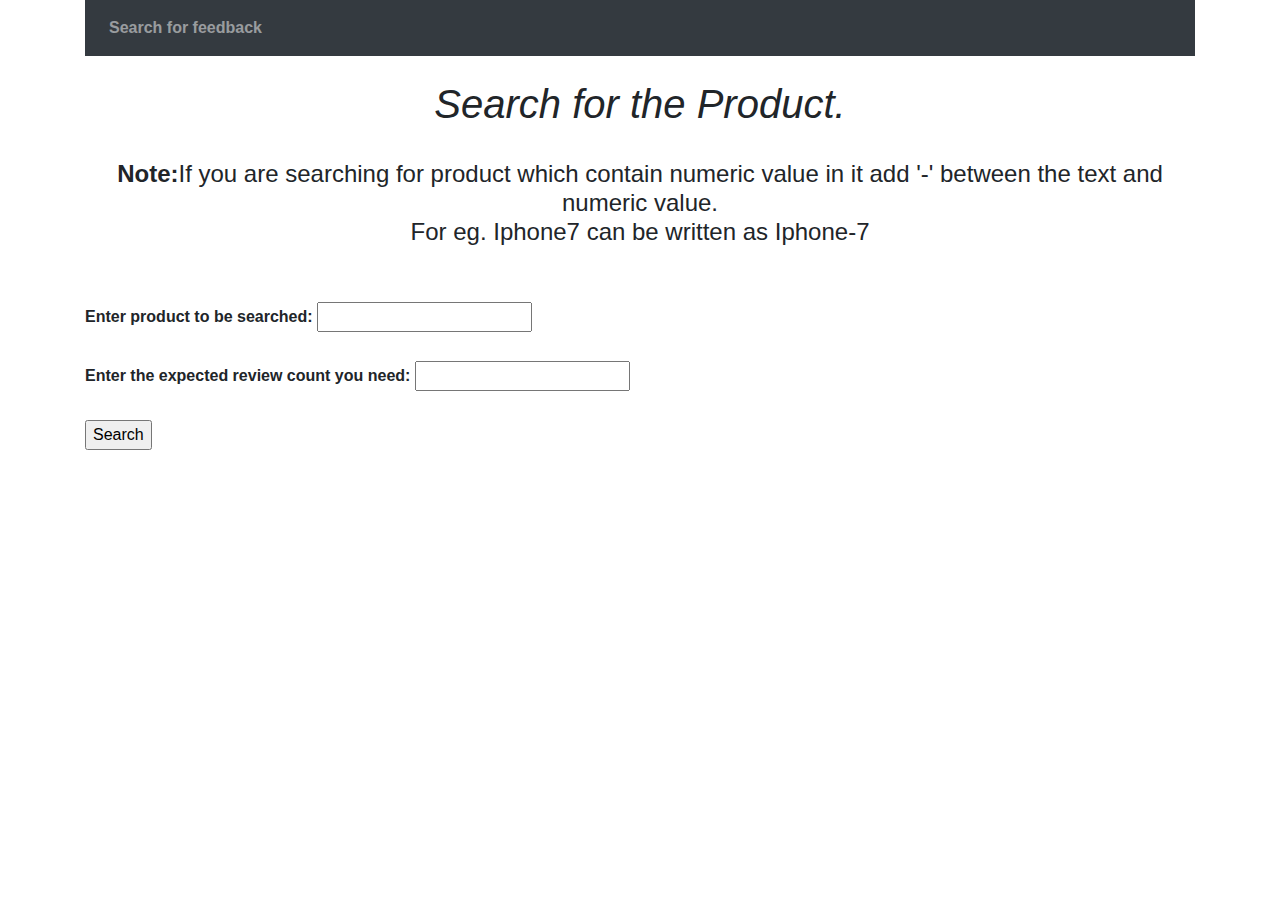
<file: templates/index.html>
<!DOCTYPE html>
<html lang="en">
<head>
     <meta charset="UTF-8">
    <title>Scrapping Demo</title>
    <meta name="viewport" content="width=device-width, initial-scale=1">
    <link rel="stylesheet" href="https://maxcdn.bootstrapcdn.com/bootstrap/4.5.2/css/bootstrap.min.css">
    <script src="https://ajax.googleapis.com/ajax/libs/jquery/3.5.1/jquery.min.js"></script>
    <script src="https://cdnjs.cloudflare.com/ajax/libs/popper.js/1.16.0/umd/popper.min.js"></script>
    <script src="https://maxcdn.bootstrapcdn.com/bootstrap/4.5.2/js/bootstrap.min.js"></script>
</head>
<body>
    <div class="container">

        <nav class="navbar navbar-expand-sm bg-dark navbar-dark">
        <ul class="navbar-nav">
            <li class="nav-item">
            <a class="nav-link" href="/"><b>Search for feedback</b></a>
            </li>
        </ul>
        </nav>
        <div class="content">
            <br>
            <h1 style="text-align: center"><i>Search for the Product.</i></h1><br>
            <h4 style="text-align: center"><b>Note:</b>If you are searching for product which contain numeric value in it add '-'
                between the text and numeric value.<br>For eg. Iphone7 can be written as Iphone-7</h4><br><br>
             <div class="form">
                <form action="/" method="POST">
                    <label><b>Enter product to be searched:</b></label> <input type="text" name="content" id="content" ><br><br>
                    <label><b>Enter the expected review count you need:</b></label> <input type="text" name="expected_review" id="expected_review"><br><br>
                    <!--<label><b>If you have id with you enter here:</b></label> <input type="text" name="id" id="id" ><br><br>-->
                    <input type="submit" value="Search">
                </form>
             </div>
        </div>
    </div>
</body>
</html>
</file>
